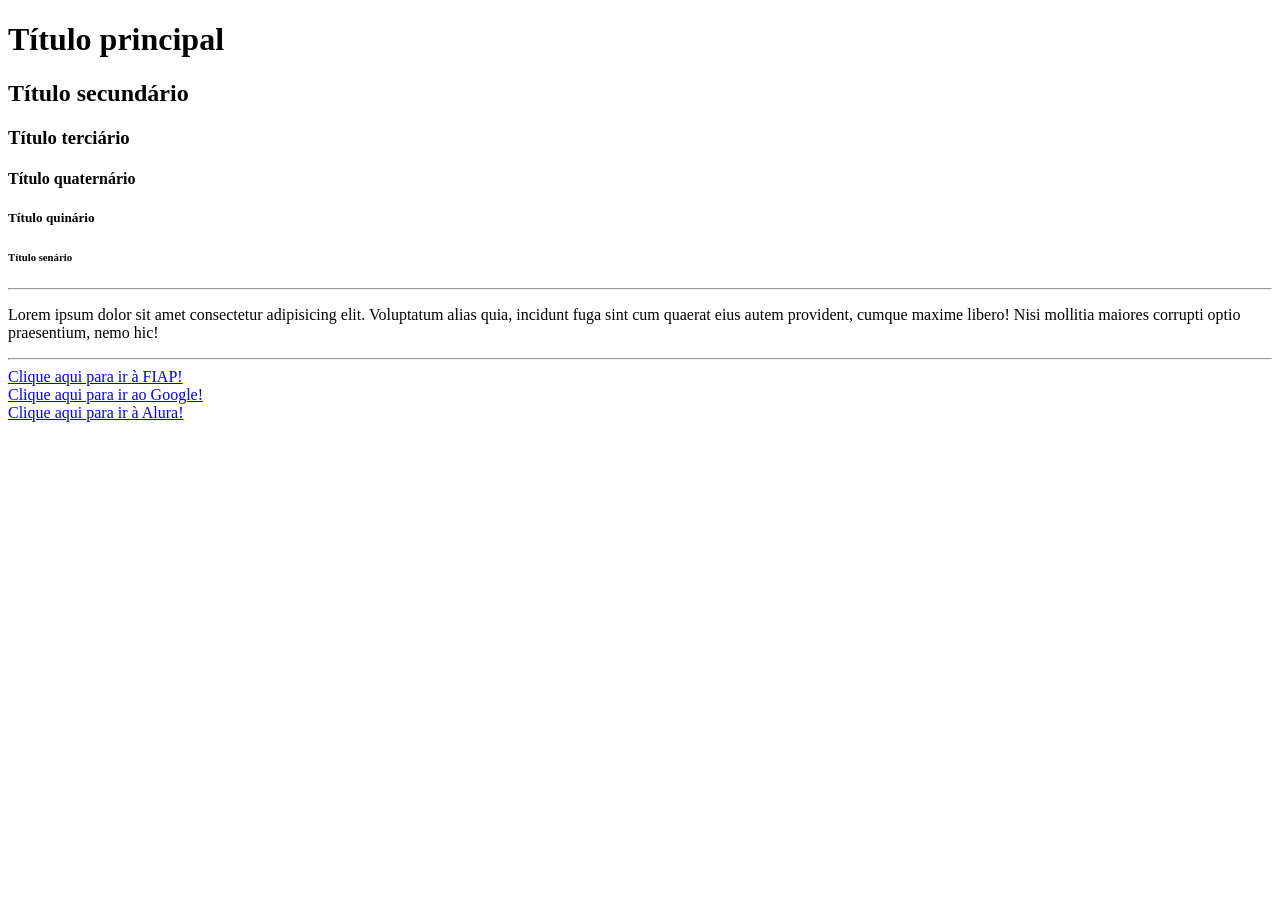
<file: index.html>
<!DOCTYPE html>
<html lang="pt-br">
<head>
    <meta charset="UTF-8">
    <meta name="viewport" content="width=device-width, initial-scale=1.0">
    <title>Título da página</title>
</head>
<body>

    <!-- TAGS para títulos: h1, h2, h3 ... h6 -->

    <h1>Título principal</h1>
    <h2>Título secundário</h2>
    <h3>Título terciário</h3>
    <h4>Título quaternário</h4>
    <h5>Título quinário</h5>
    <h6>Título senário</h6>
    
    <!-- TAG para linha: hr -->
    
    <hr/>

    <!-- TAG para parágrafo: p -->

    <p>Lorem ipsum dolor sit amet consectetur adipisicing elit. Voluptatum alias quia, incidunt fuga sint cum quaerat eius autem provident, cumque maxime libero! Nisi mollitia maiores corrupti optio praesentium, nemo hic!</p>

    <hr/>

    <!-- TAG de links: a -->
    <!-- TAG de quebra de linha: br -->

    <a href="https://www.fiap.com.br" target="_blank" rel="noopener">
        Clique aqui para ir à FIAP!</a>
    <br/>
    <a href="https://www.google.com" target="_blank" rel="noopener">
        Clique aqui para ir ao Google!</a>
    <br/>
    <a href="https://www.alura.com.br" target="_blank" rel="noopener">
        Clique aqui para ir à Alura!</a>

</body>
</html>
</file>
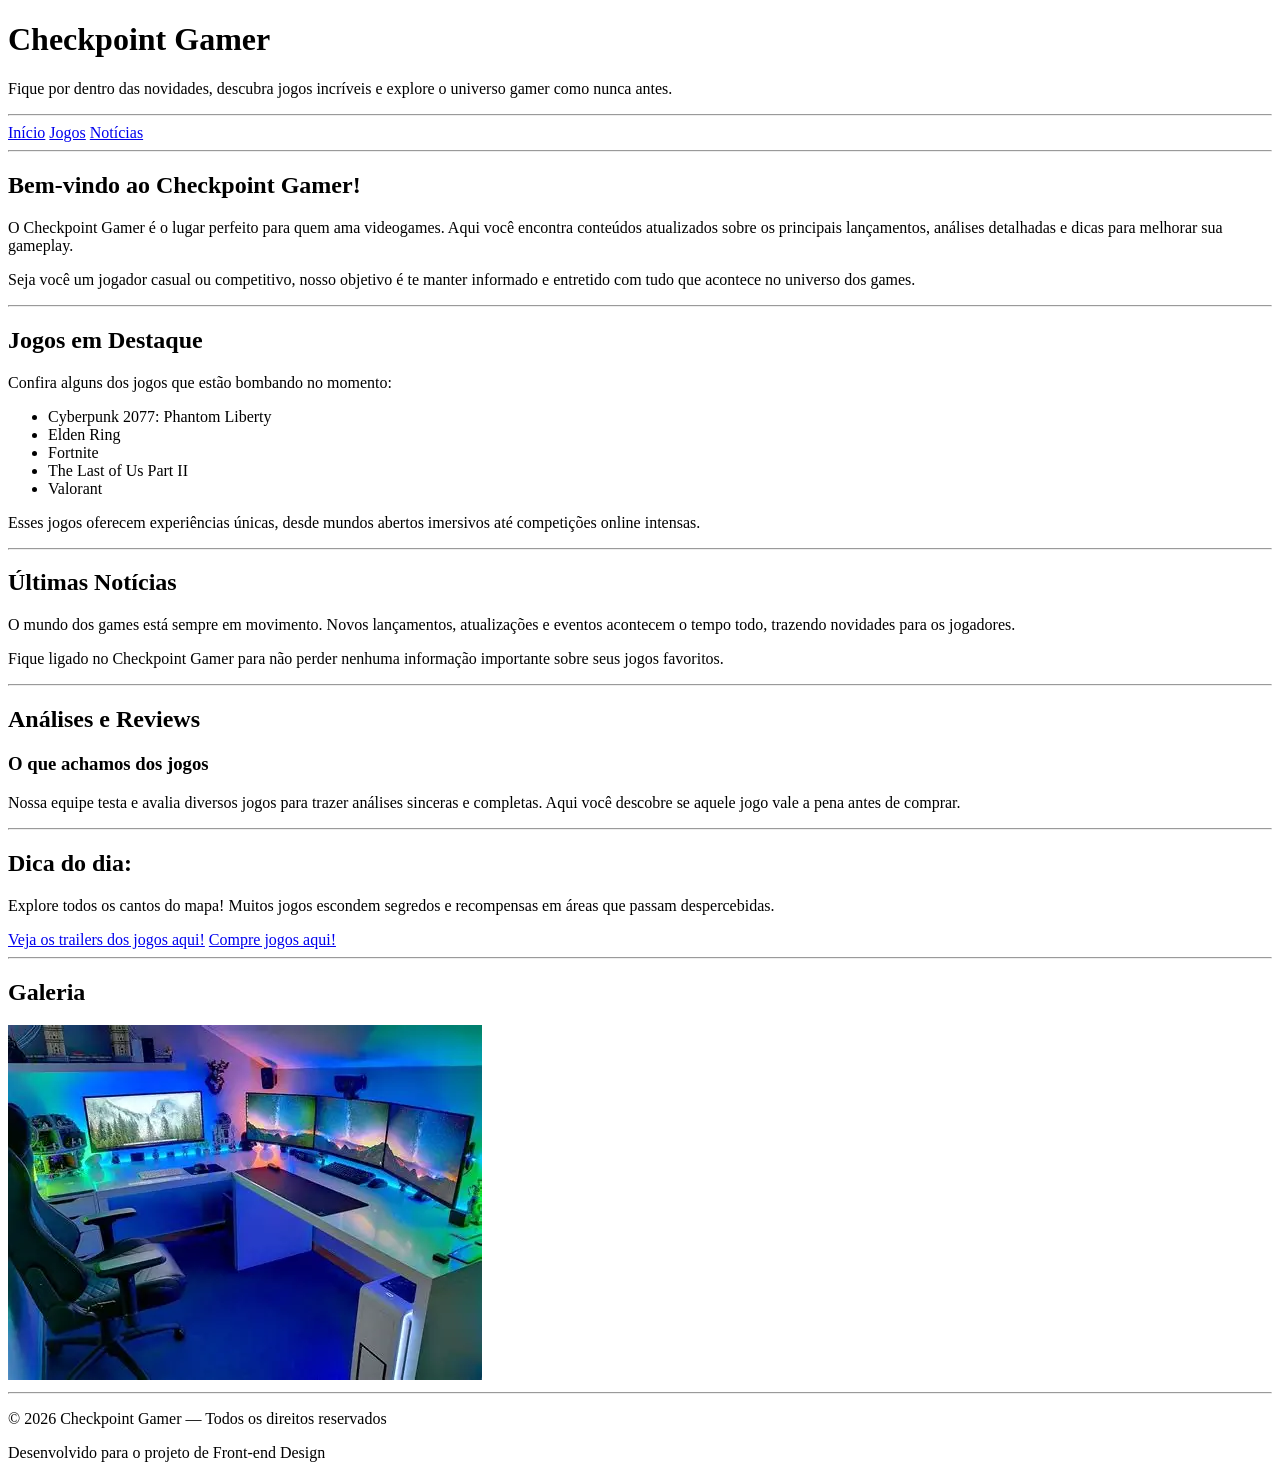
<file: Aula-de-Front-End-3 (checkpoint)/index.html>
<!DOCTYPE html>
<html lang="pt-br">
  <head>
    <meta charset="UTF-8" />
    <meta name="viewport" content="width=device-width, initial-scale=1.0" />
    <title>Checkpoint Gamer</title>
  </head>
  <body>
    <header>
      <h1>Checkpoint Gamer</h1>
      <p>
        Fique por dentro das novidades, descubra jogos incríveis e explore o
        universo gamer como nunca antes.
      </p>
    </header>
    <hr>
    <nav>
      <a href="#">Início</a>
      <a href="#">Jogos</a>
      <a href="#">Notícias</a>
    </nav>
    <hr>
    <main>
      <section>
        <h2>Bem-vindo ao Checkpoint Gamer!</h2>
        <p>
          O Checkpoint Gamer é o lugar perfeito para quem ama videogames. Aqui
          você encontra conteúdos atualizados sobre os principais lançamentos,
          análises detalhadas e dicas para melhorar sua gameplay.
        </p>
        <p>
          Seja você um jogador casual ou competitivo, nosso objetivo é te manter
          informado e entretido com tudo que acontece no universo dos games.
        </p>
      </section>
      <hr>
      <section>
        <h2>Jogos em Destaque</h2>
        <p>Confira alguns dos jogos que estão bombando no momento:</p>

        <ul>
          <li>Cyberpunk 2077: Phantom Liberty</li> 
          <li>Elden Ring</li> 
          <li>Fortnite</li> 
          <li>The Last of Us Part II </li>
          <li>Valorant</li> 
        </ul>

        <p>
          Esses jogos oferecem experiências únicas, desde mundos abertos
          imersivos até competições online intensas.
        </p>
      </section>
      <hr>
      <section>
        <h2>Últimas Notícias</h2>

        <p>
          O mundo dos games está sempre em movimento. Novos lançamentos,
          atualizações e eventos acontecem o tempo todo, trazendo novidades para
          os jogadores.
        </p>
        <p>
          Fique ligado no Checkpoint Gamer para não perder nenhuma informação
          importante sobre seus jogos favoritos.
        </p>
      </section>
      <hr>
      <section>
        <h2>Análises e Reviews</h2>
        <h3>O que achamos dos jogos</h3>
        <p>
          Nossa equipe testa e avalia diversos jogos para trazer análises
          sinceras e completas. Aqui você descobre se aquele jogo vale a pena
          antes de comprar.
        </p>
      </section>
      <hr>
      <aside>
        <h2>Dica do dia:</h2>
        <p>
          Explore todos os cantos do mapa! Muitos jogos escondem segredos e
          recompensas em áreas que passam despercebidas.
        </p>
        
        <a href="https://youtube.com" target="_blank">Veja os trailers dos jogos aqui!</a>
        <a href="https://store.steampowered.com" target="_blank">Compre jogos aqui!</a>
      </aside>
      <hr>
      <section>
        <h2>Galeria</h2>
      <img
        src="imagens/setup.webp"
        alt="Setup gamer com teclado RGB e monitor exibindo jogo"
      />
      </section>
    </main>
    <hr>
    <footer>
      <p>© 2026 Checkpoint Gamer — Todos os direitos reservados</p>
      <p>Desenvolvido para o projeto de Front-end Design</p>
    </footer>
  </body>
</html>
</file>
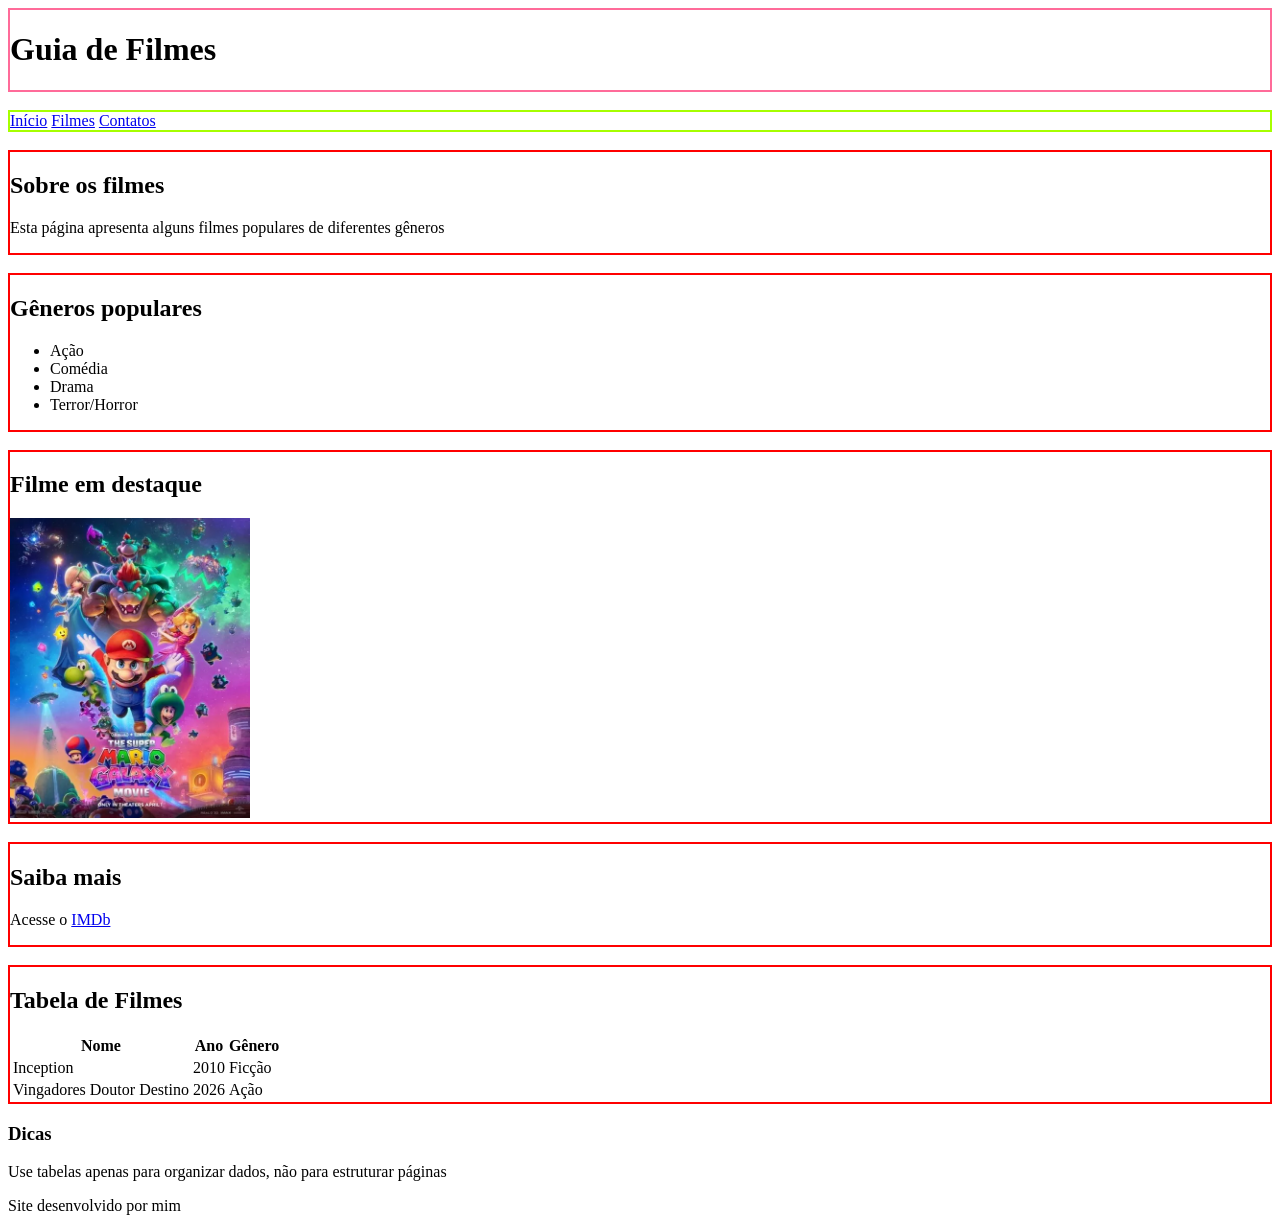
<file: Aula-de-Front-End-4/index.html>
<!DOCTYPE html>
<html lang="pt-br">
  <head>
    <meta charset="UTF-8" />
    <meta name="viewport" content="width=device-width, initial-scale=1.0" />
    <title>Filmes</title>
  </head>
  <body>
    <!-- HEADER -->
    <header style="border: 2px solid #ff6b99">
      <h1>Guia de Filmes</h1>
    </header>
    <br />

    <!-- MENU -->
    <nav style="border: 2px solid rgb(166, 255, 0)">
      <a href="#">Início</a>
      <a href="#">Filmes</a>
      <a href="#">Contatos</a>
    </nav>
    <br />

    <!-- MAIN -->
    <main>
      <!-- SECTION 1 -->
      <section style="border: 2px solid rgb(255, 0, 0)">
        <h2>Sobre os filmes</h2>
        <p>
          Esta página apresenta alguns filmes populares de diferentes gêneros
        </p>
      </section>
      <br />

      <!-- SECTION 2 -->
      <section style="border: 2px solid rgb(255, 0, 0)">
        <h2>Gêneros populares</h2>
        <ul>
          <li>Ação</li>
          <li>Comédia</li>
          <li>Drama</li>
          <li>Terror/Horror</li>
        </ul>
      </section>
      <br />

      <!-- SECTION 3 -->
      <section style="border: 2px solid rgb(255, 0, 0)">
        <h2>Filme em destaque</h2>
        <img
          src="Imagens/Super Mario Galaxy, O Filme.webp"
          alt="Filme em destaque"
          style="height: 300px"
        />
      </section>
      <br />

      <!-- SECTION 4 -->
      <section style="border: 2px solid rgb(255, 0, 0)">
        <h2>Saiba mais</h2>
        <p>Acesse o <a href="https://www.imdb.com/" target="_blank">IMDb</a></p>
      </section>
      <br>

      <!-- SECTION 5 -->
      <section style="border: 2px solid rgb(255, 0, 0)">
        <h2>Tabela de Filmes</h2>
        
        <!-- TABELA -->
        <table>
            <tr>
                <th>Nome</th>
                <th>Ano</th>
                <th>Gênero</th>
            </tr>

            <tr>
                <td>Inception</td>
                <td>2010</td>
                <td>Ficção</td>
            </tr>

            <tr>
                <td>Vingadores Doutor Destino</td>
                <td>2026</td>
                <td>Ação</td>
            </tr>
        </table>
      </section>
    </main>
    <aside>
        <h3>Dicas</h3>
        <p>Use tabelas apenas para organizar dados, não para estruturar páginas</p>
    </aside>
    <footer>
        <p>Site desenvolvido por mim</p>
    </footer>
  </body>
</html>
</file>
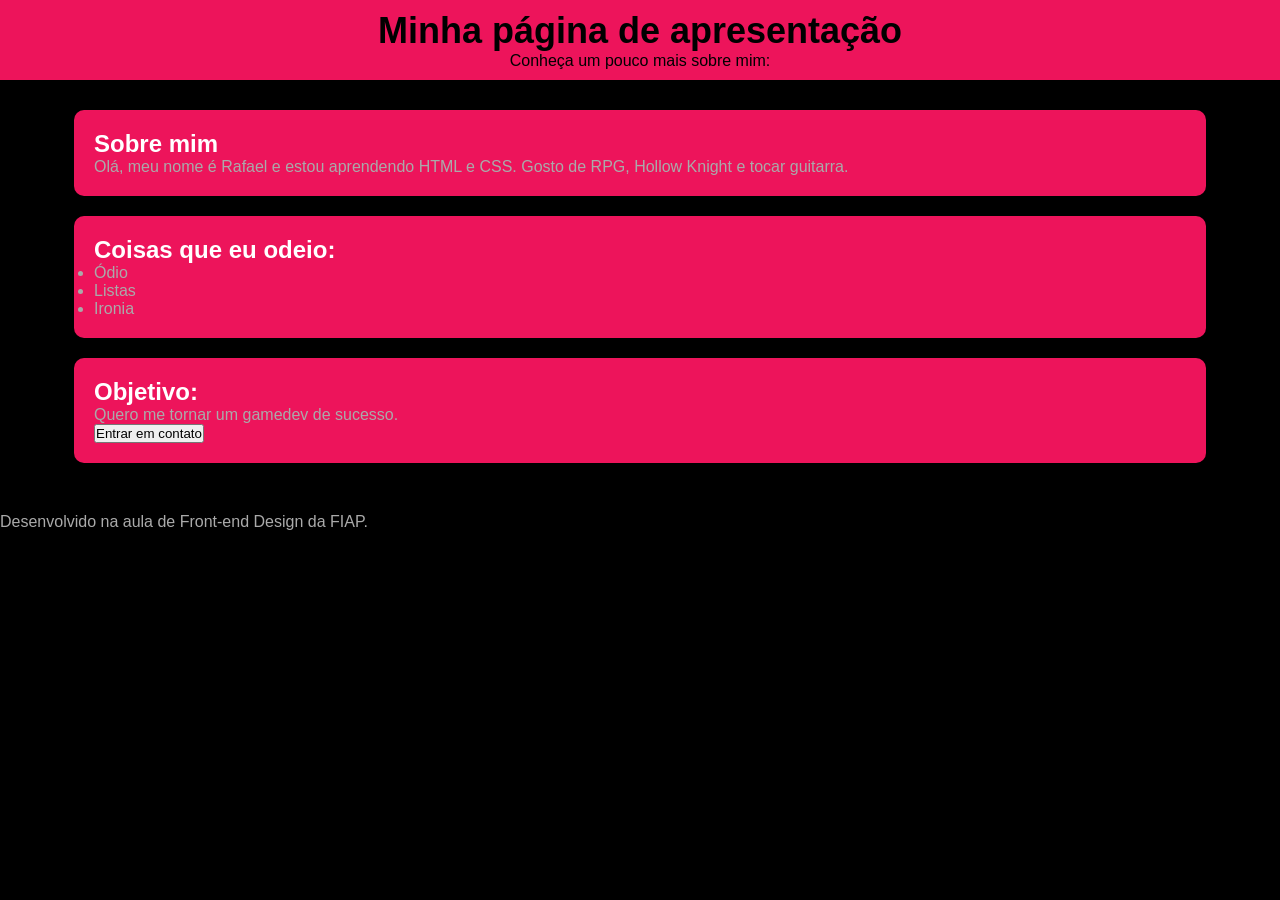
<file: Aula-de-Front-End-5/index.html>
<!DOCTYPE html>
<html lang="pt-br">
<head>
    <meta charset="UTF-8">
    <meta name="viewport" content="width=device-width, initial-scale=1.0">
    <title>Título da página</title>

    <link rel="stylesheet" href="css/style.css">
</head>
<body>
    <header>
        <h1>Minha página de apresentação</h1>
        <p>Conheça um pouco mais sobre mim:</p>
    </header>

    <main>
        <section class="card">
            <h2>Sobre mim</h2>
            <p>
                Olá, meu nome é Rafael e estou aprendendo HTML e CSS. Gosto de RPG, Hollow Knight e tocar guitarra. 
            </p>
        </section>

        <section class="card">
            <h2>Coisas que eu odeio:</h2>
            <ul>
                <li>Ódio</li>
                <li>Listas</li>
                <li>Ironia</li>
            </ul>
        </section>

        <section class="card">
            <h2>Objetivo:</h2>
            <p>Quero me tornar um gamedev de sucesso.</p>
            <button>
                Entrar em contato
            </button>
        </section>
    </main>

    <footer>
        <p>
            Desenvolvido na aula de Front-end Design da FIAP.
        </p>
    </footer>
</body>
</html>
</file>
<file: Aula-de-Front-End-5/css/style.css>
* {
    padding: 0;
    margin: 0;
    box-sizing: border-box;
}

body {
    background-color: #000000;
    color: #aaaaaa;
    font-family: Arial, Sans-Serif;
}

header {
    background-color: #ed145b;
    color: black;
    text-align: center;
    padding: 10px 30px;
}

h1 {
    font-size: 36px;
}

main {
    width: 90%;
    margin: 20px auto;
    padding: 10px;
}

.card {
    background-color: #ed145b;
    padding: 20px;
    margin-bottom: 20px;
    border-radius: 10px;
}

.card h2 {
    color: #ffffff
}
</file>
